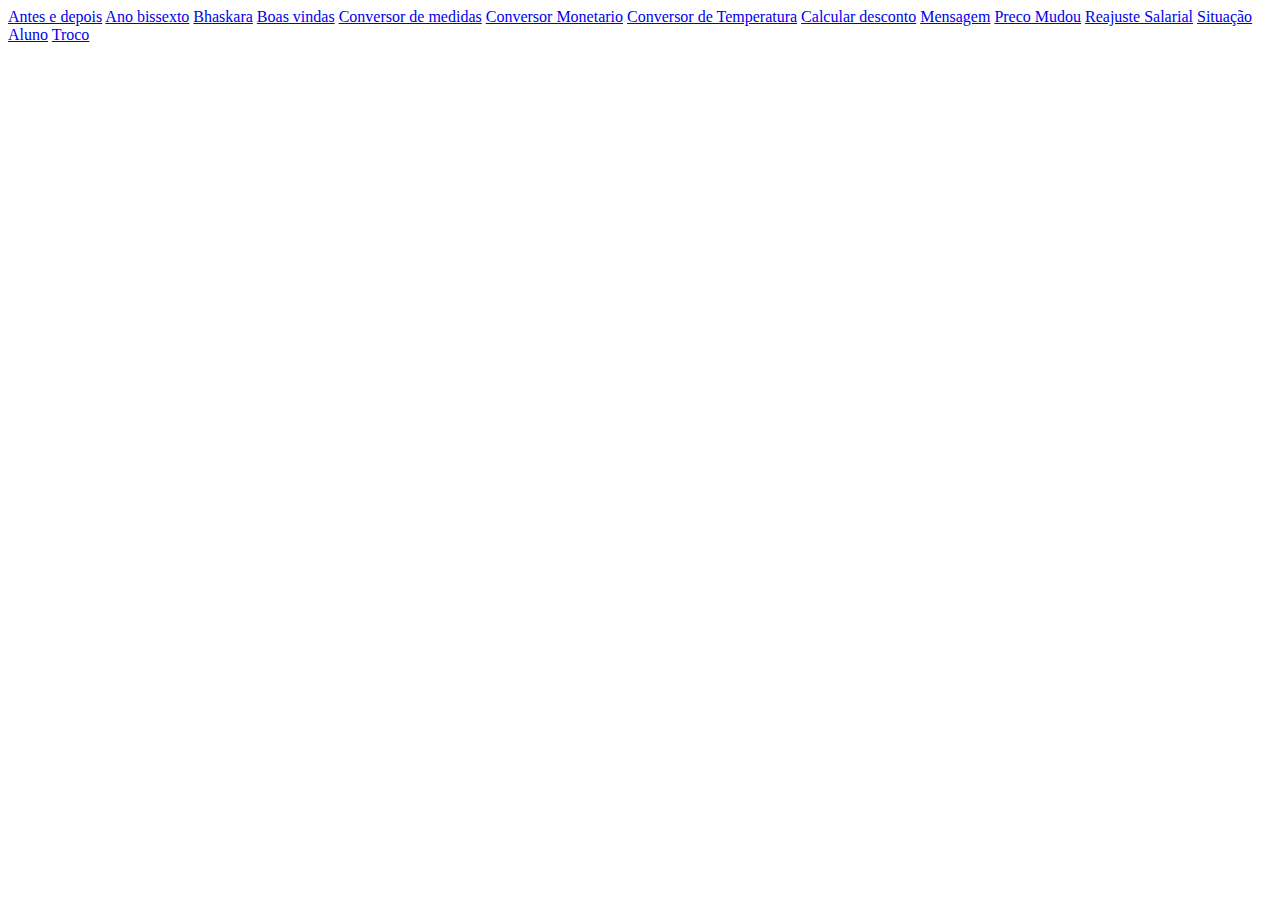
<file: index.html>
<html lang="pt-br">
<head>
    <meta charset="UTF-8">
    <meta http-equiv="X-UA-Compatible" content="IE=edge">
    <meta name="viewport" content="width=device-width, initial-scale=1.0">
    <title>Document</title>
</head>
<body>
    <a href= "desafio1.html">Antes e depois</a>
    <a href= "desafio2.html">Ano bissexto</a>
    <a href= "desafio3.html">Bhaskara</a>
    <a href= "desafio4.html">Boas vindas</a>
    <a href= "desafio5.html">Conversor de medidas</a>
    <a href= "desafio6.html">Conversor Monetario</a>
    <a href= "desafio7.html">Conversor de Temperatura</a>
    <a href= "desafio8.html">Calcular desconto</a>
    <a href= "desafio9.html">Mensagem</a>
    <a href= "desafio10.html">Preco Mudou</a>
    <a href= "desafio11.html">Reajuste Salarial</a>
    <a href= "desafio12.html">Situação Aluno</a>
    <a href= "desafio13.html">Troco</a>
</body>
</html>
</file>
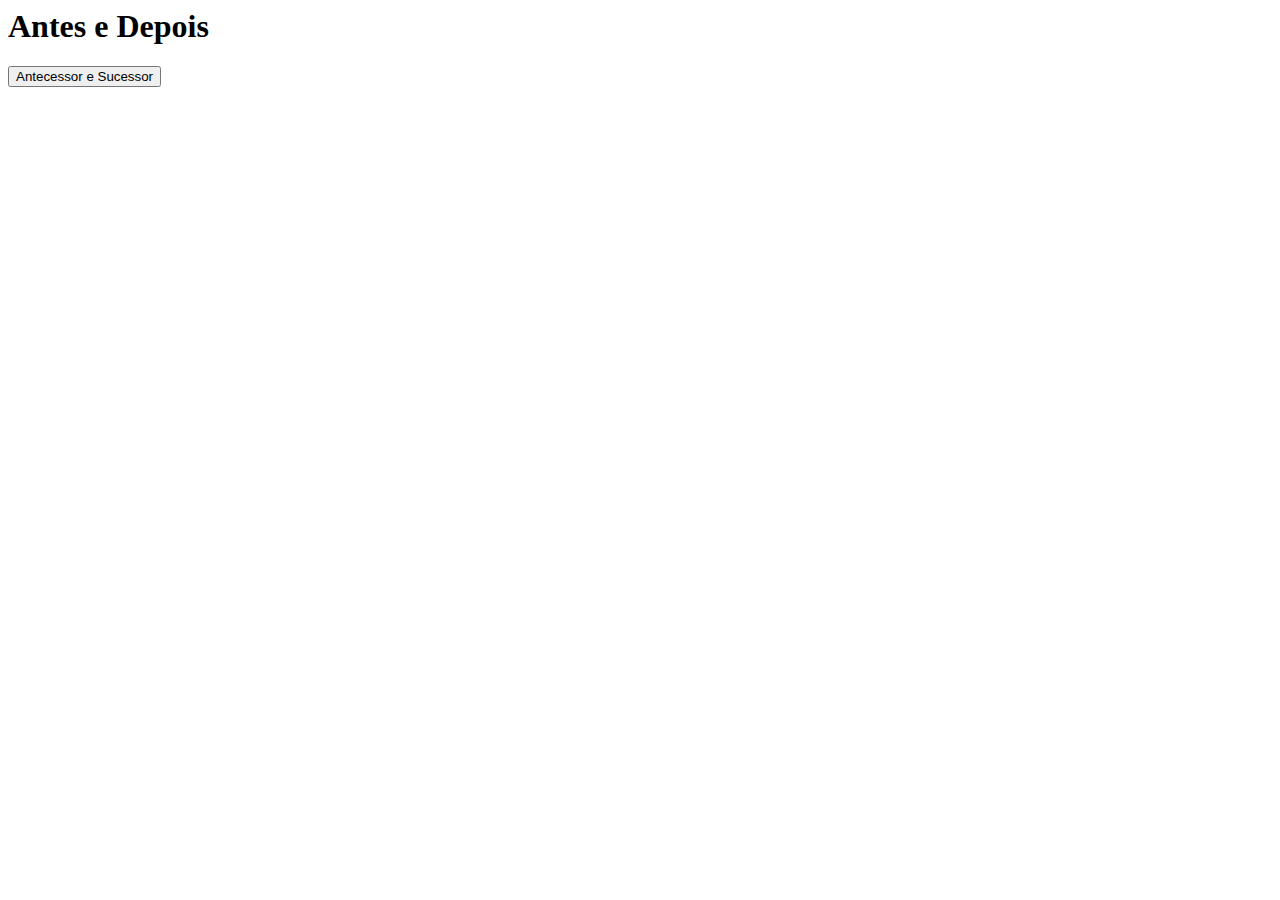
<file: desafio1.html>
<html lang="pt-br">
<head>
    <meta charset="UTF-8">
    <meta http-equiv="X-UA-Compatible" content="IE=edge">
    <meta name="viewport" content="width=
    
    , initial-scale=1.0">
    <title>Antes e depois</title>
</head>
<body>
    <nav>

     <h1>Antes e Depois</h1>

    <button id="btn">Antecessor e Sucessor</button>

    <script src="script1.js"></script>

    </nav>
    
</body>
</html>
</file>
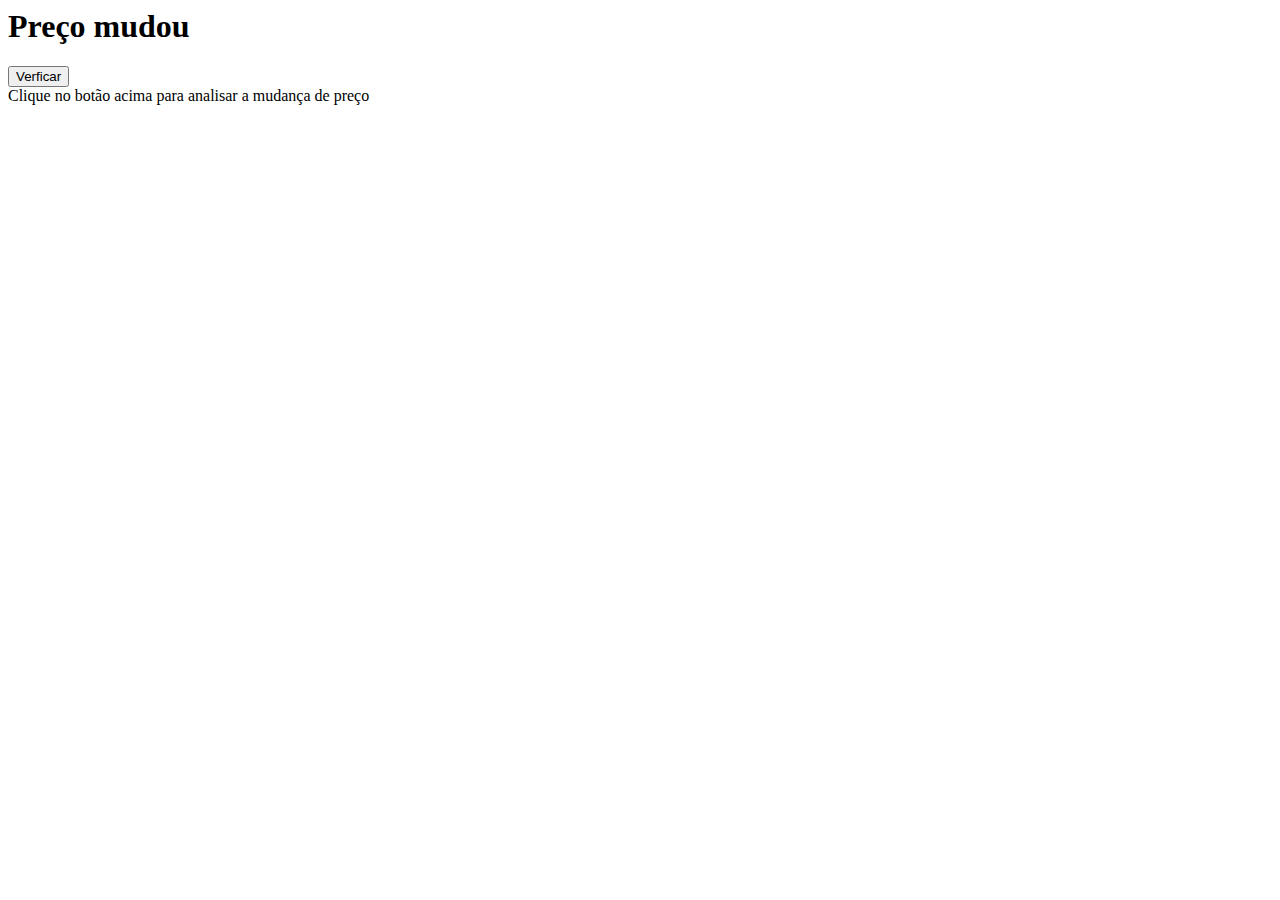
<file: desafio10.html>
<html lang="pt-BR">
<head>
    <meta charset="UTF-8">
    <meta http-equiv="X-UA-Compatible" content="IE=edge">
    <meta name="viewport" content="width=device-width, initial-scale=1.0">
    <title>Preço mudou</title>
   
</head>
<body>
    <h1>Preço mudou</h1>
    <button id="btn">
        Verficar
    </button>
    <div id="text">Clique no botão acima para analisar a mudança de preço</div>
    <script src="script10.js"></script>
</body>
</html>
</file>
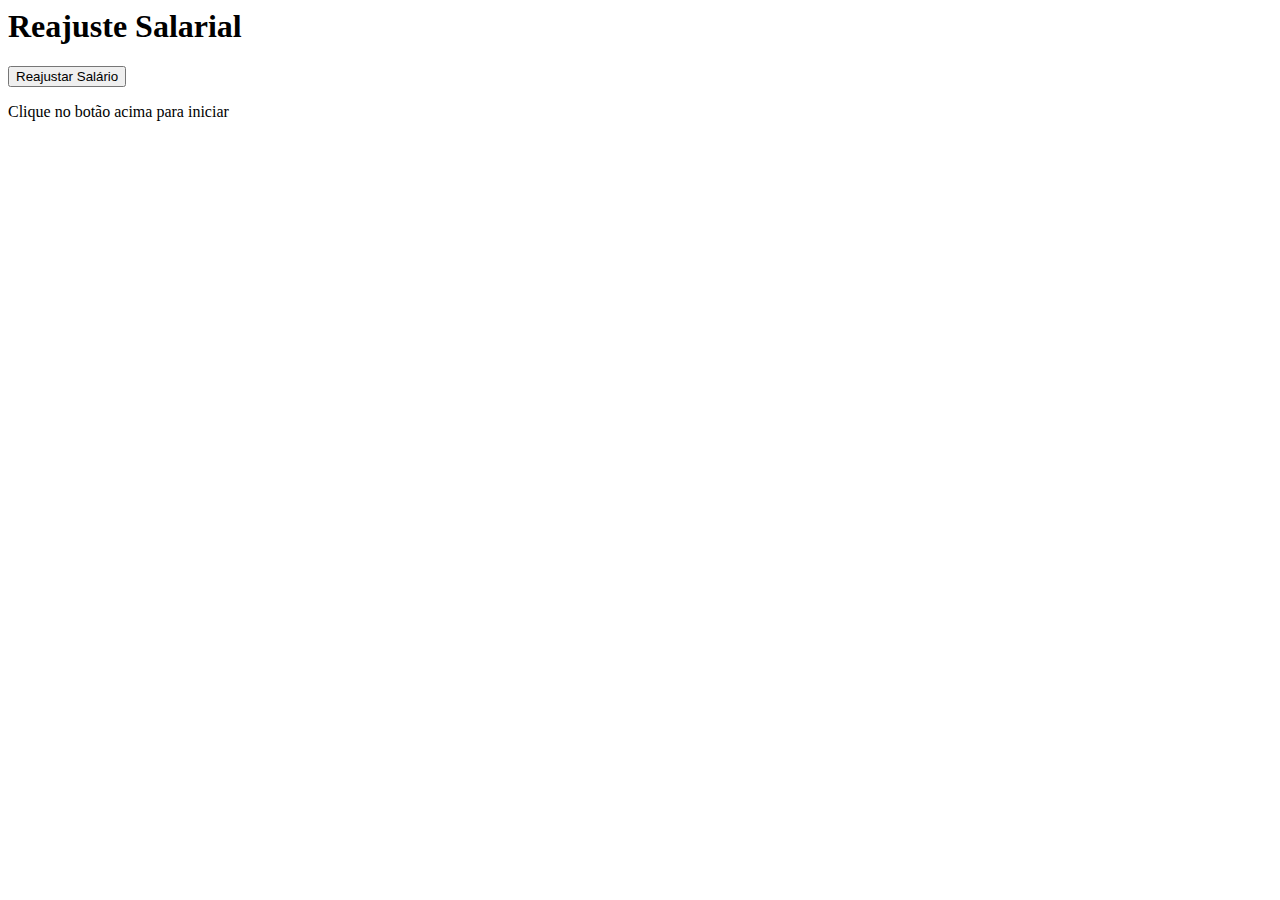
<file: desafio11.html>
<html lang="pt-br">
<head>
    <meta charset="UTF-8">
    <meta http-equiv="X-UA-Compatible" content="IE=edge">
    <meta name="viewport" content="width=device-width, initial-scale=1.0">
    <title>Desafio Reajuste</title>
</head>
<body>
    <h1>Reajuste Salarial</h1>
    
    <button id="btn">Reajustar Salário</button>

    <p id="txt">Clique no botão acima para iniciar</p>

    <script src="script11.js"></script>
</body>
</html>
</file>
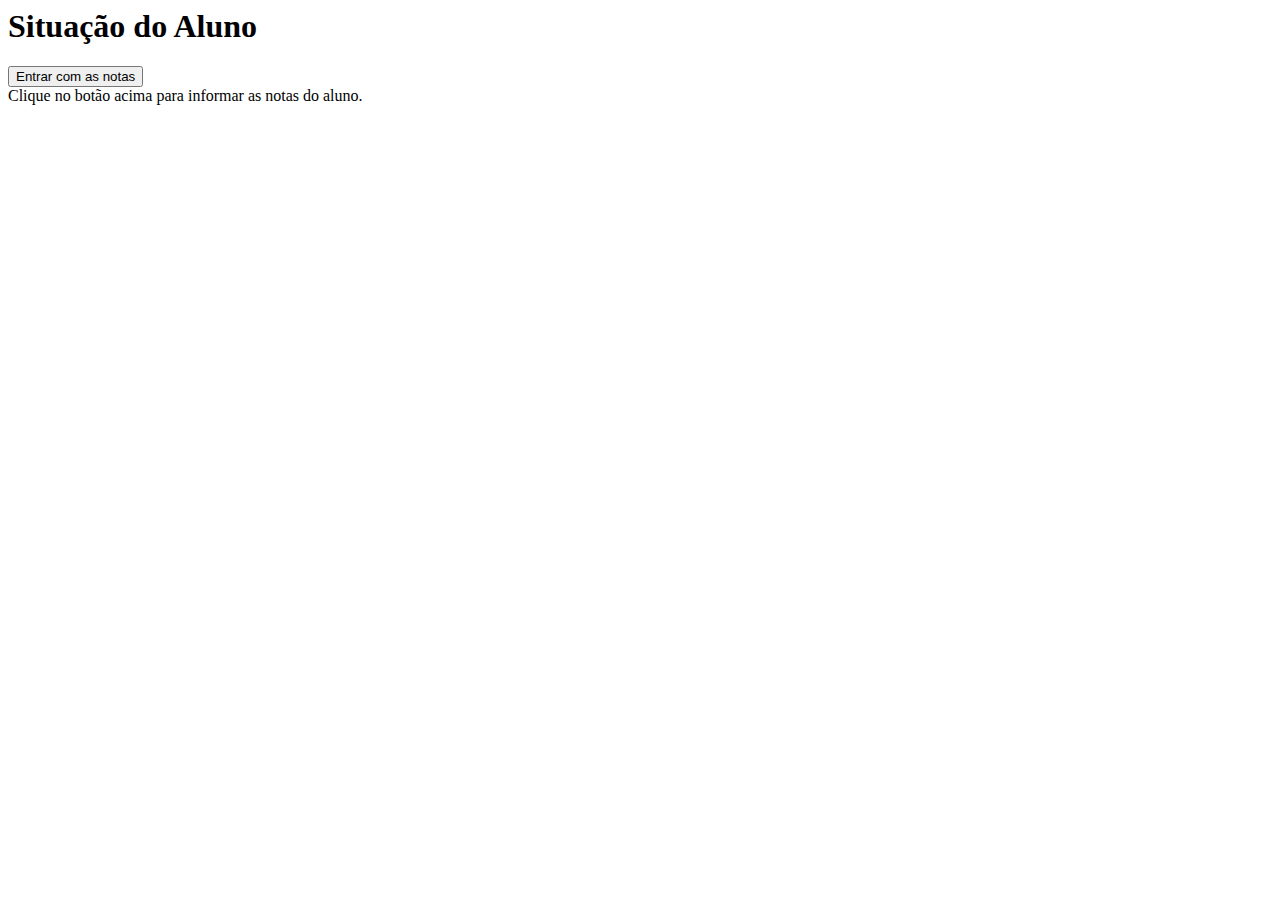
<file: desafio12.html>
<html lang="pt-br">
<head>
    <meta charset="UTF-8">
    <meta http-equiv="X-UA-Compatible" content="IE=edge">
    <meta name="viewport" content="width=device-width, initial-scale=1.0">
    <title>Desafio 12</title>
</head>
<body>
    
    <h1>Situação do Aluno</h1>
    
    <button id="button">Entrar com as notas</button>
    
    <div id="rel">Clique no botão acima para informar as notas do aluno. </div>


<script src="srcipt12.js"></script>

</body>
</html>
</file>
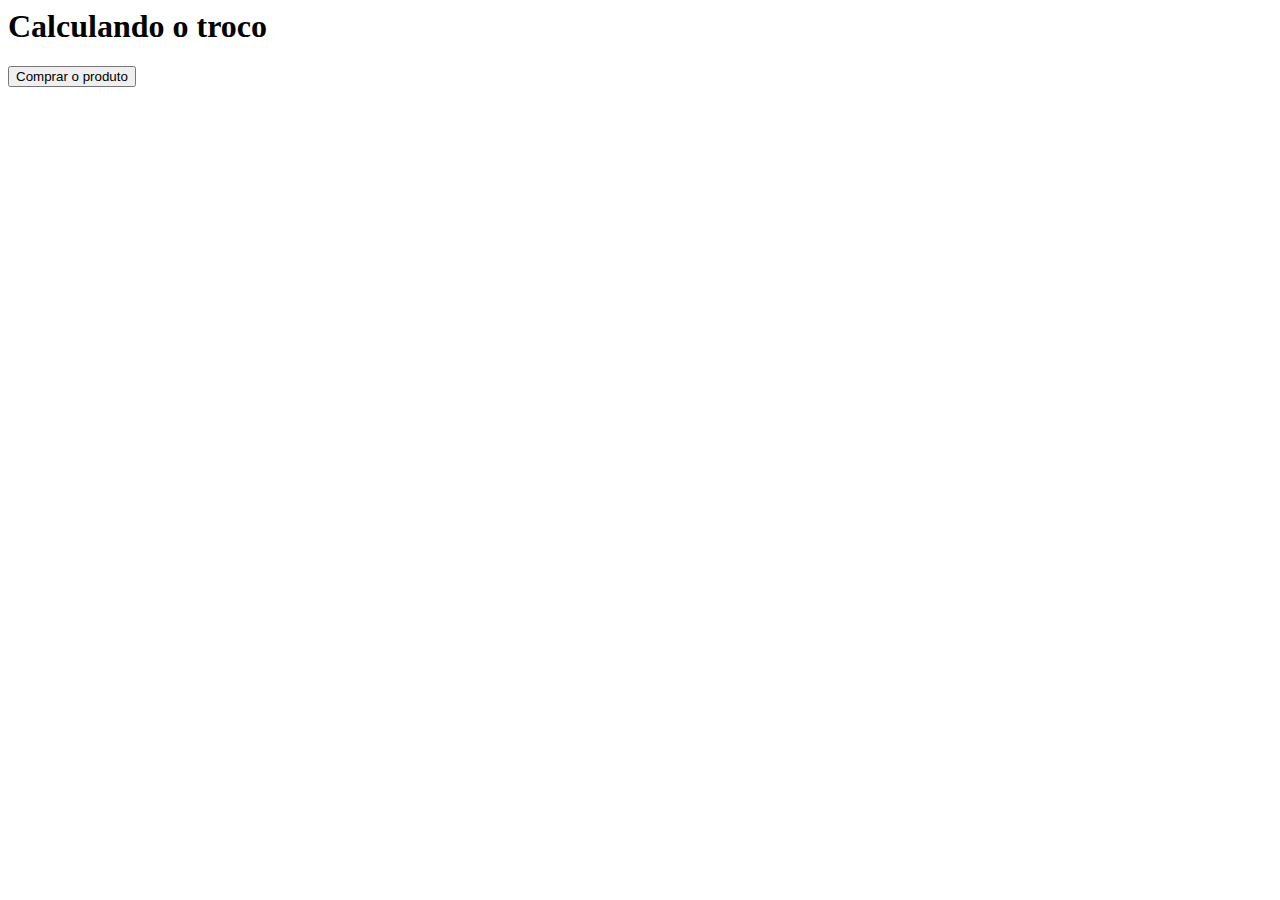
<file: desafio13.html>
<html lang="pt-br">
<head>
    <meta charset="UTF-8">
    <meta http-equiv="X-UA-Compatible" content="IE=edge">
    <meta name="viewport" content="width=device-width, initial-scale=1.0">
    <title>Calculando o troco</title>
</head>
<body>
    
<nav>

    <h1>Calculando o troco</h1>

    <button id="btn">Comprar o produto</button>

    <script src="script13.js"></script>


</nav>
</body>
</html>
</file>
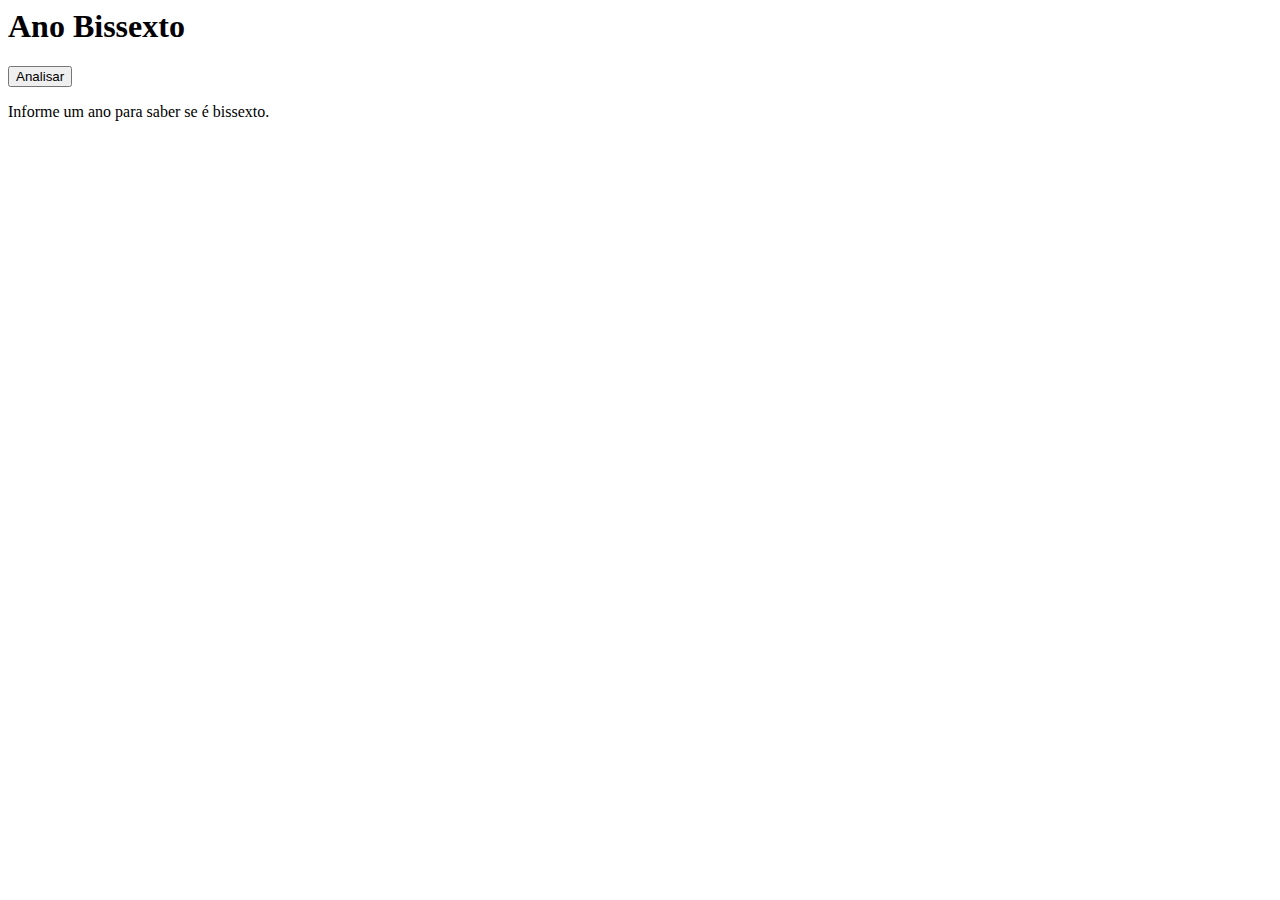
<file: desafio2.html>
<html lang="pt-BR">
<head>
    <meta charset="UTF-8">
    <meta http-equiv="X-UA-Compatible" content="IE=edge">
    <meta name="viewport" content="width=device-width, initial-scale=1.0">
    <title>Ano Bissexto</title>
</head>

<body>

    <div>

        <h1>Ano Bissexto</h1>
        
        <button class="btn" onclick="bissexto()">Analisar</button>
        
        
        
        <p id="demo">Informe um ano para saber se é bissexto.</p>
        
    </div>

    <script src="srcipt2.js"></script>
        
</body>
</html>
</file>
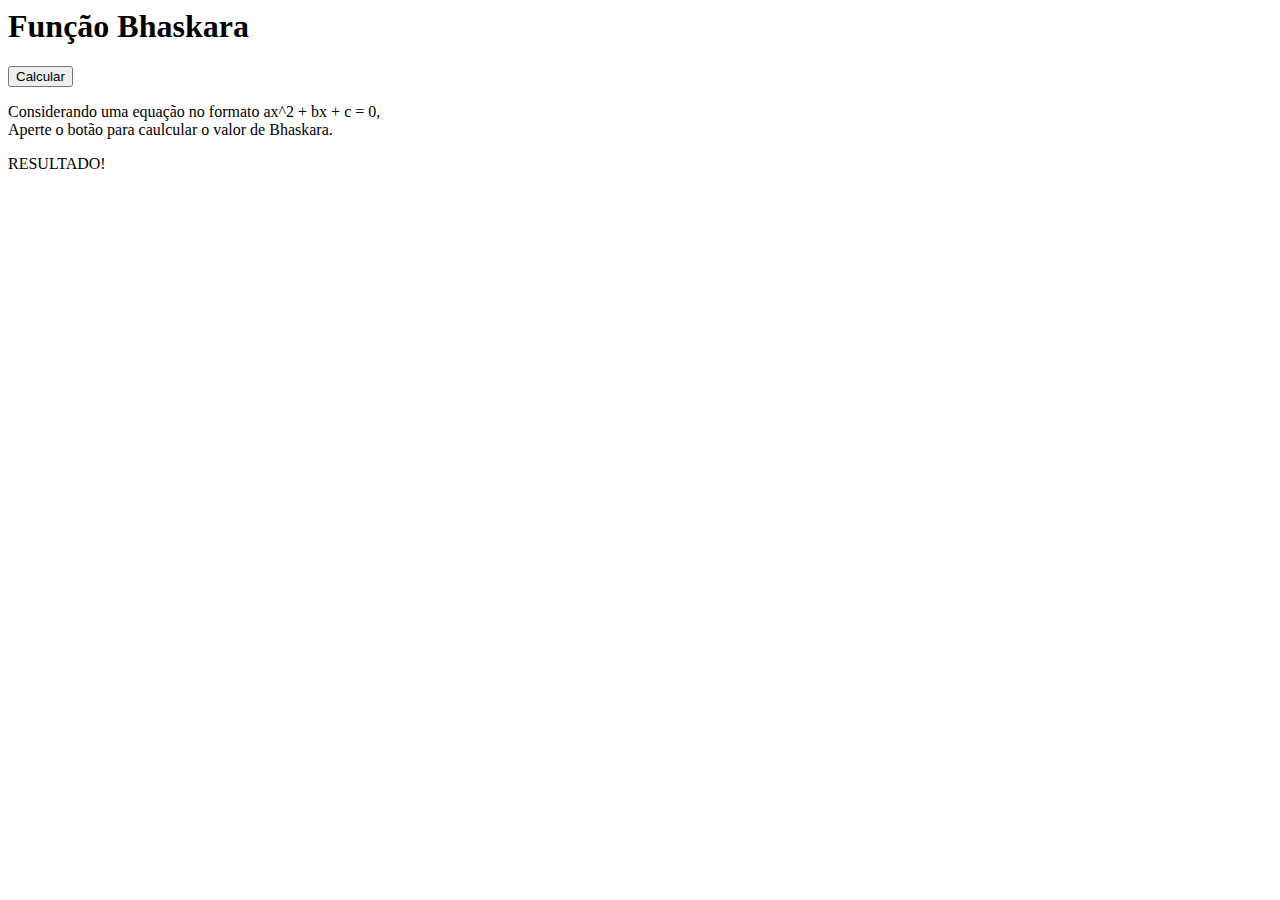
<file: desafio3.html>
<html lang="pt-BR">
<head>
    <meta charset="UTF-8">
    <meta http-equiv="X-UA-Compatible" content="IE=edge">
    <meta name="viewport" content="width=device-width, initial-scale=1.0">
    <title>Bhaskara</title>
</head>
<body>

    <nav class="box">

        <h1>Função Bhaskara</h1>

        <button class="btn" onclick="bhaskara()">Calcular</button>

        <p id="conta">Considerando uma equação no formato ax^2 + bx + c = 0, <br> Aperte o botão para caulcular o valor de Bhaskara.</p>

        <p id="result">RESULTADO!</p>
    </nav>

    

    
</body>

<script src="script3.js"></script>
</html>
</file>
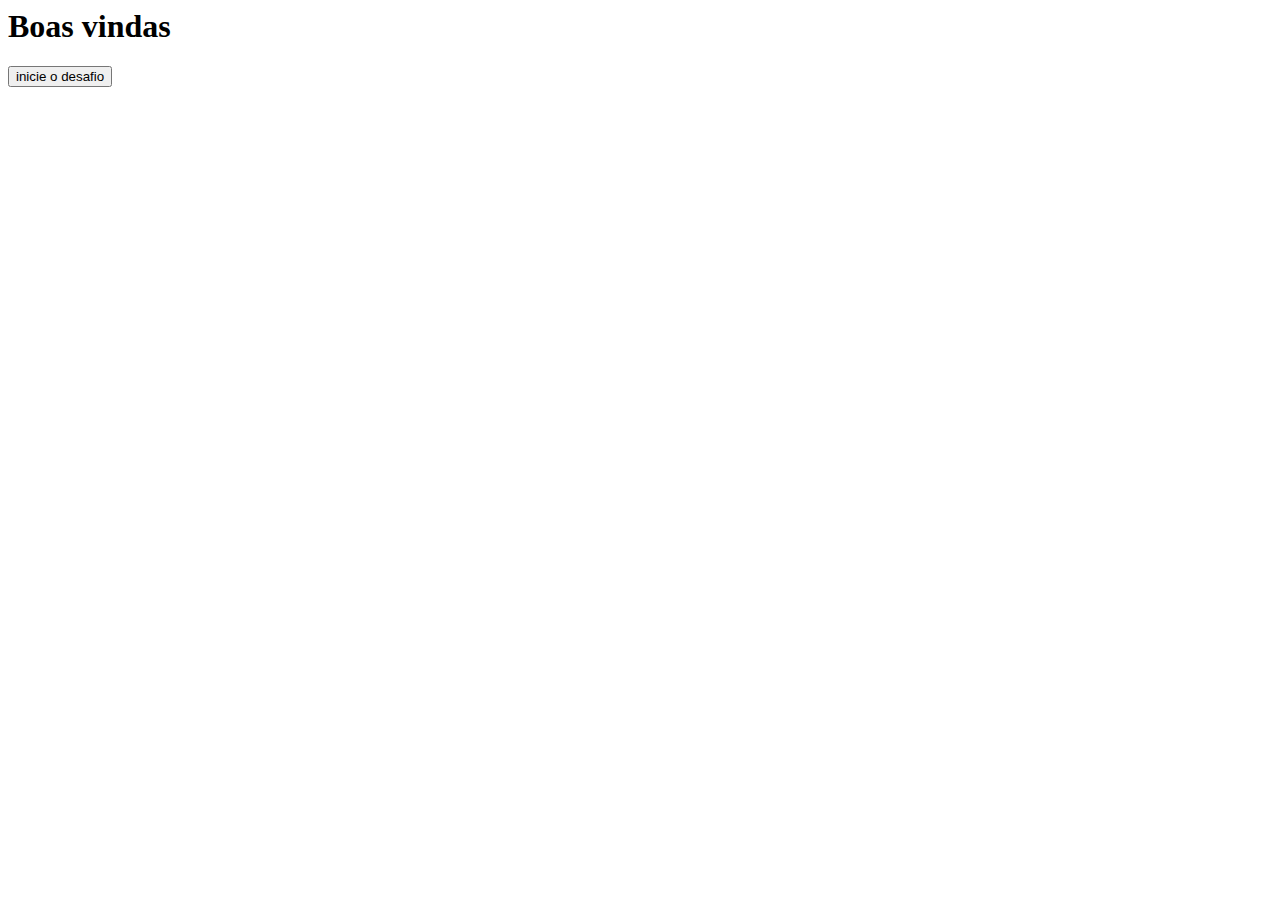
<file: desafio4.html>
<html lang="pt-br">
<head>
    <meta charset="UTF-8">
    <meta http-equiv="X-UA-Compatible" content="IE=edge">
    <meta name="viewport" content="width=device-width, initial-scale=1.0">
    <title>Desafio 4</title>
</head>
<body>
    <h1>Boas vindas</h1>
    <button onclick="inicio()">inicie o desafio</button>
   
    <script>
        function inicio(){
            let nome = window.prompt ('Qual é seu nome? ')
            let idade = window.prompt (` Olá, ${nome}! Quantos anos você tem?`)
            alert(`Olá, ${nome}! Que tem ${idade} anos, é um grande prazer te conhecer!`)
        }
    </script>
    
</body>
</html>
</file>
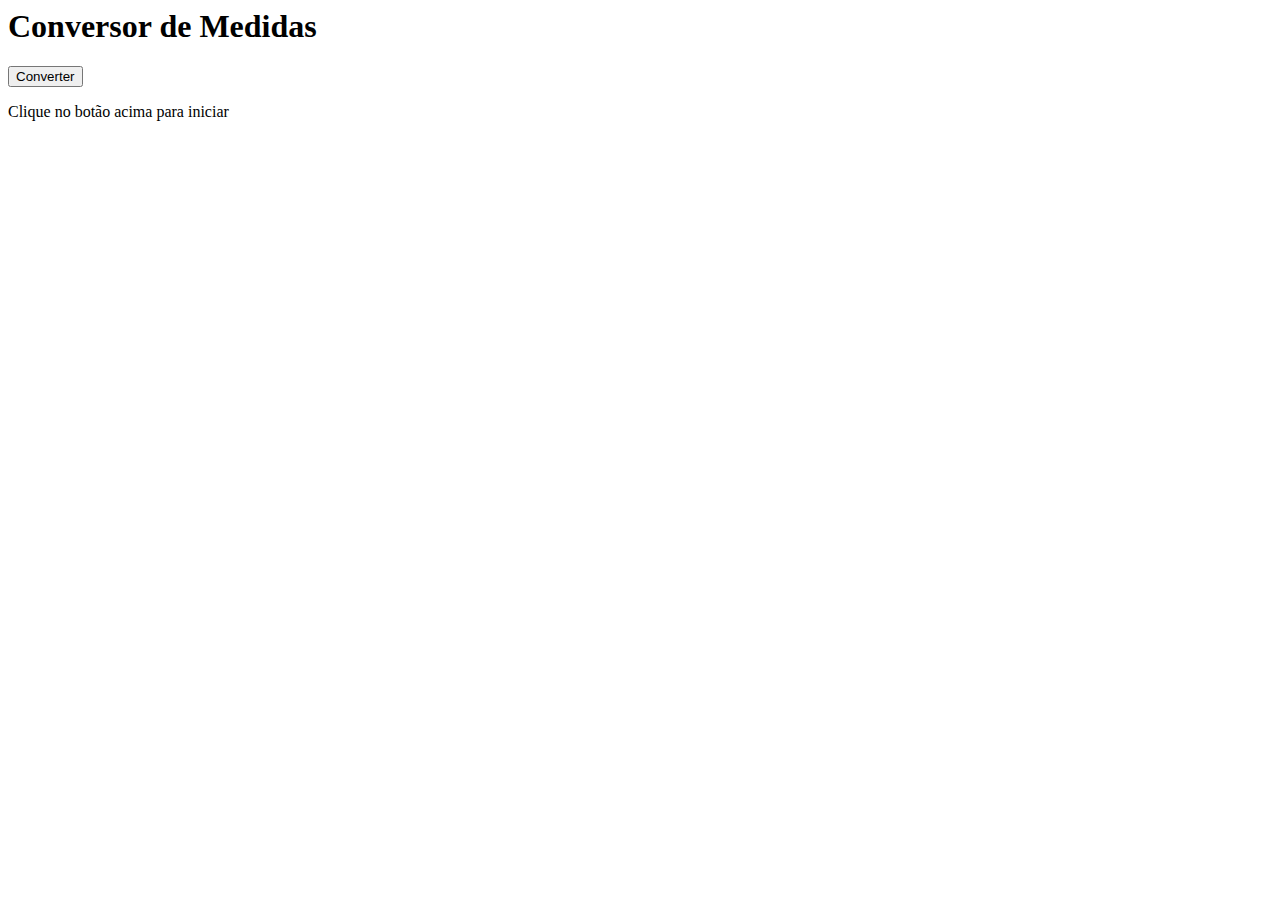
<file: desafio5.html>
<html lang="pt-br">
<head>
    <meta charset="UTF-8">
    <meta http-equiv="X-UA-Compatible" content="IE=edge">
    <meta name="viewport" content="width=device-width, initial-scale=1.0">
    <title>Desafio 5</title>
</head>
<body>
    <h1>Conversor de Medidas</h1>
    
    <button id="button">Converter</button>
    
    <P id="rel">Clique no botão acima para iniciar </P>

   
    <script src="srcipt5.js"></script>
</body>
</html>
</file>
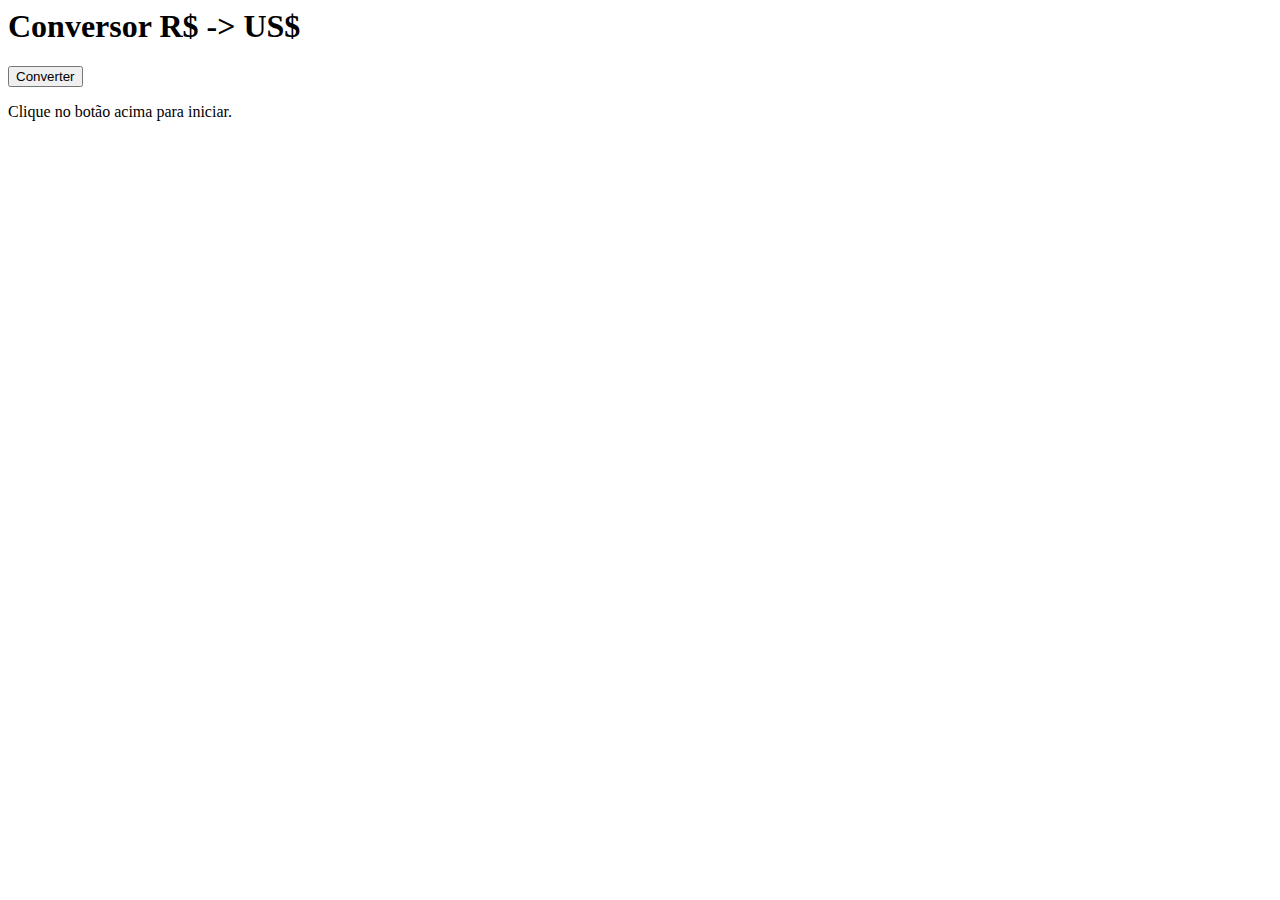
<file: desafio6.html>
<html lang="pt-br">
<head>
    <meta charset="UTF-8">
    <meta http-equiv="X-UA-Compatible" content="IE=edge">
    <meta name="viewport" content="width=
    
    
    , initial-scale=1.0">
    <title>Conversor Monetário</title>
</head>
<body>

    <nav>
        
        <h1>Conversor R$ -> US$</h1>

    <button id="btn">Converter</button>
    <p>Clique no botão acima para iniciar.</p>

    <script src="script6.js"></script>
</nav>
    
</body>
</html>
</file>
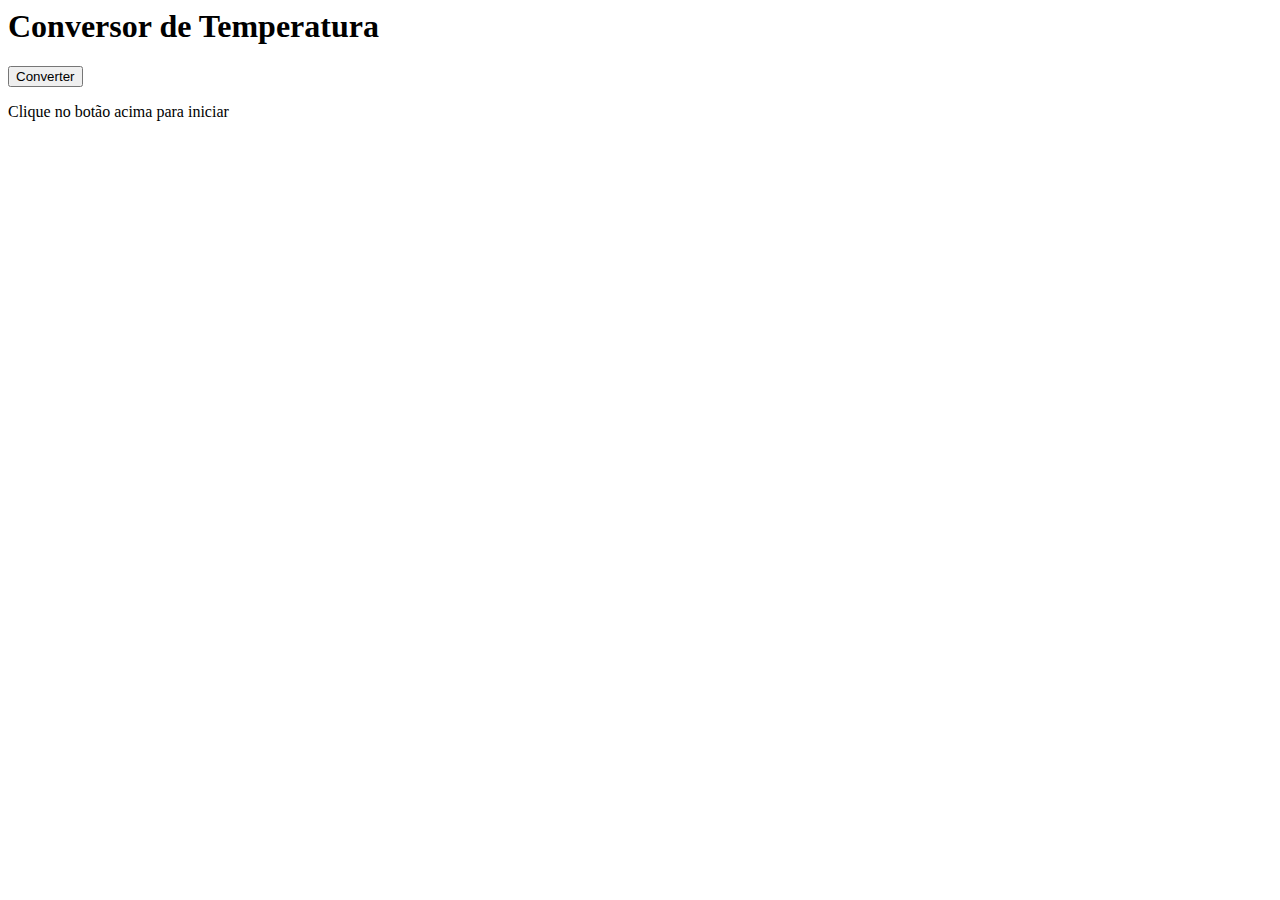
<file: desafio7.html>
<html lang="pt-br">
<head>
    <meta charset="UTF-8">
    <meta http-equiv="X-UA-Compatible" content="IE=edge">
    <meta name="viewport" content="width=device-width, initial-scale=1.0">
    <title>Conversor de Temperatura</title>
</head>
<body>
    <h1>Conversor de Temperatura</h1>
        
        <button onclick="conversor()">Converter</button>

        <p id="txt">Clique no botão acima para iniciar</p>

        <script src="script7.js"></script>
</body>
</html>
</file>
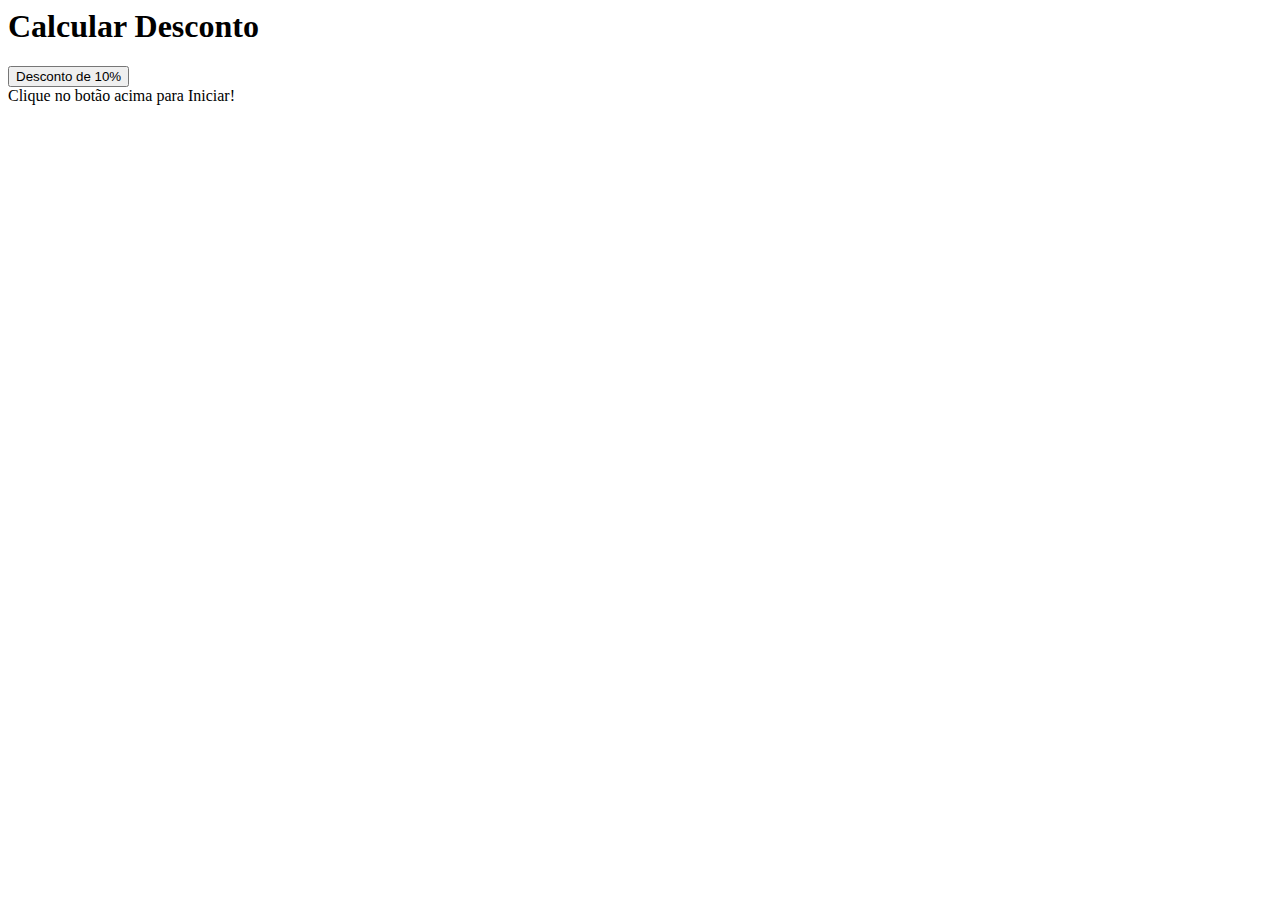
<file: desafio8.html>
<html lang="pt-BR">
<head>
    <meta charset="UTF-8">
    <meta http-equiv="X-UA-Compatible" content="IE=edge">
    <meta name="viewport" content="width=device-width, initial-scale=1.0">
    <title>Desconto</title>
</head>
<body>
    <nav>
        <h1>Calcular Desconto</h1>

        <button id="butn" onclick="desconto()">Desconto de 10%</button>

        <div id="result">Clique no botão acima para Iniciar!</div>
    </nav>
    
</body>

<script src="script8.js"></script>
</html>
</file>
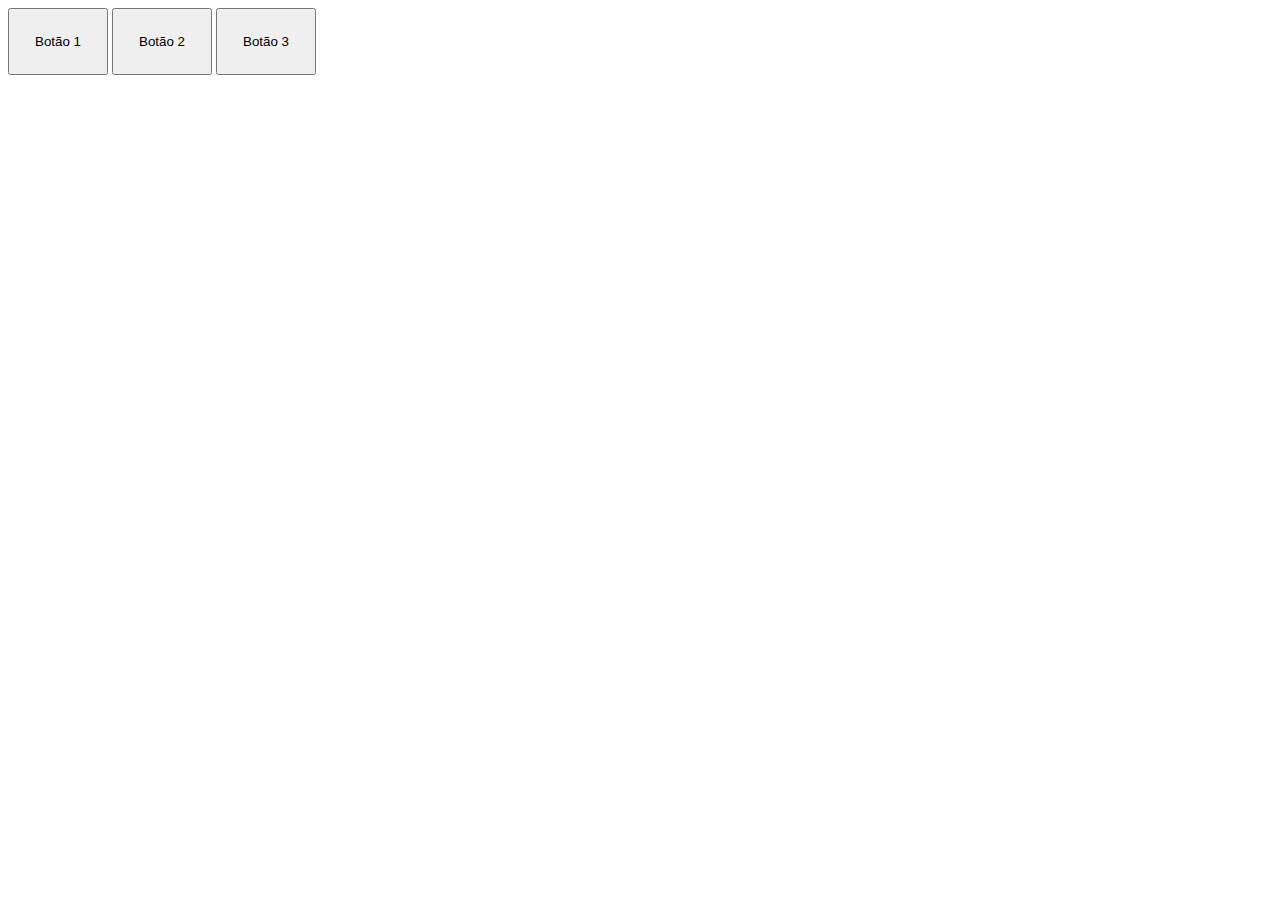
<file: desafio9.html>
<html lang="pt-BR">
<head>
    <meta charset="UTF-8">
    <meta http-equiv="X-UA-Compatible" content="IE=edge">
    <meta name="viewport" content="width=device-width, initial-scale=1.0">
    <title>Desafio Mensagem</title>
    <link rel="stylesheet" href="style9.css">
</head>
<body>
    <button id="btn1">
        Botão 1
    </button>
    <button id="btn2">
        Botão 2
    </button>
    <button id="btn3">
        Botão 3
    </button>

    <script src="script9.js"></script>
</body>
</html>
</file>
<file: style9.css>
button {
    width: 100px;
    padding: 24px;
    
}
</file>
